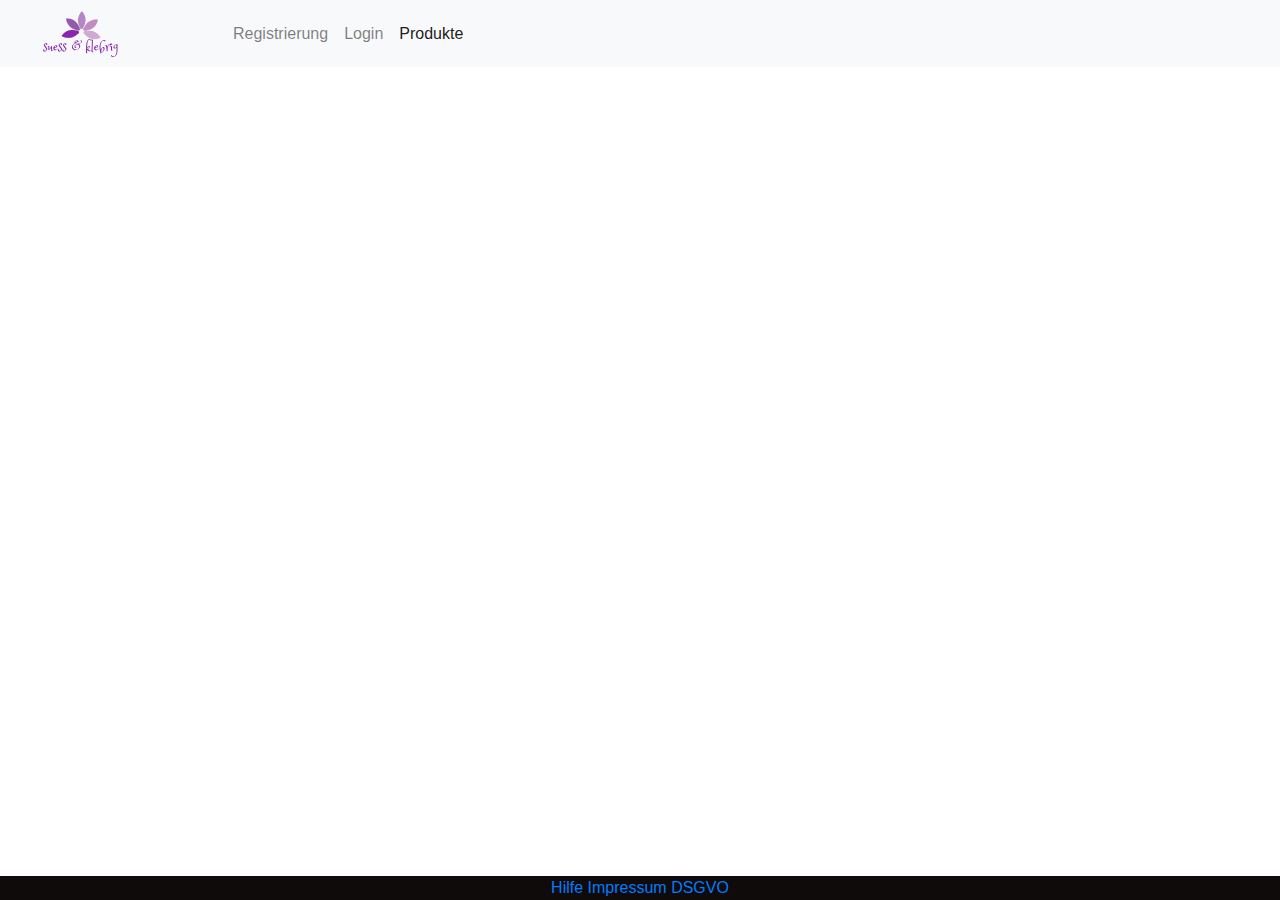
<file: webFront/HTML/index.html>
<!DOCTYPE html>
<html lang="de">
<head>
    <title>Bootstrap Example</title>
    <meta charset="utf-8">
    <meta name="viewport" content="width=device-width, initial-scale=1, shrink-to-fit=no">
    <link rel="stylesheet" href="https://maxcdn.bootstrapcdn.com/bootstrap/4.5.2/css/bootstrap.min.css">
    <script src="https://ajax.googleapis.com/ajax/libs/jquery/3.5.1/jquery.min.js"></script>
    <script src="https://cdnjs.cloudflare.com/ajax/libs/popper.js/1.16.0/umd/popper.min.js"></script>
    <script src="https://maxcdn.bootstrapcdn.com/bootstrap/4.5.2/js/bootstrap.min.js"></script>
    <link rel="stylesheet" href="../CSS/footer.css">

</head>
<body>
<div id="nav-bar">Navigation</div>


<div class="footer">
    <div id="footer">Navigation</div>
</div>
<script src=../Javascript/footer.js> </script>
<script src = ../Javascript/navigation.js></script>


</body>
</html>
</file>
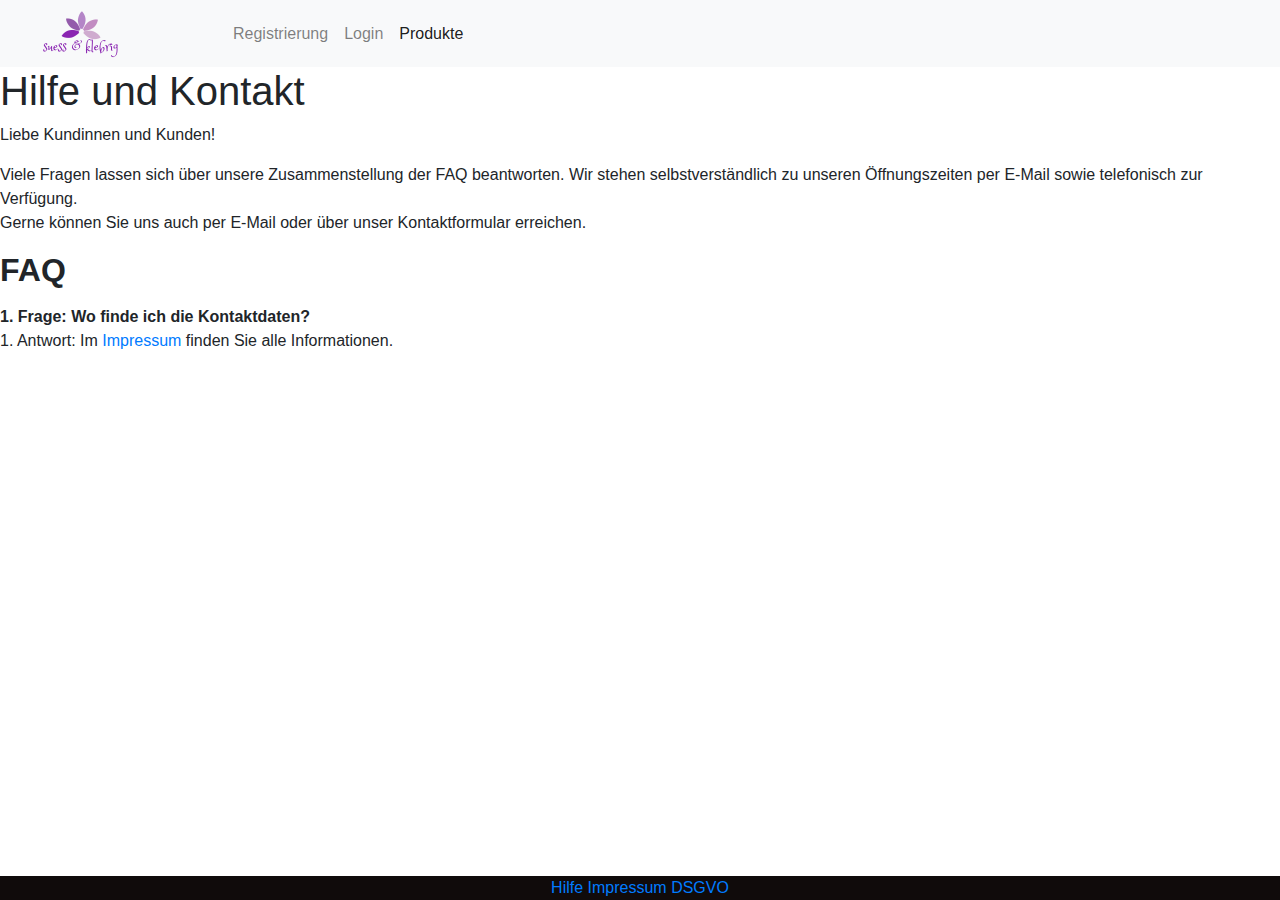
<file: webFront/HTML/hilfe.html>
<!DOCTYPE html>
<html lang="de">
<head>
    <meta charset="UTF-8">
    <title>Hilfe und Kontakt</title>
    <meta name="viewport" content="width=device-width, initial-scale=1, shrink-to-fit=no">
    <link rel="stylesheet" href="https://maxcdn.bootstrapcdn.com/bootstrap/4.5.2/css/bootstrap.min.css">
    <script src="https://ajax.googleapis.com/ajax/libs/jquery/3.5.1/jquery.min.js"></script>
    <script src="https://cdnjs.cloudflare.com/ajax/libs/popper.js/1.16.0/umd/popper.min.js"></script>
    <script src="https://maxcdn.bootstrapcdn.com/bootstrap/4.5.2/js/bootstrap.min.js"></script>
    <link rel="stylesheet" href="../CSS/footer.css">
</head>
<body>
<div id="nav-bar">Navigation</div>
<h1>Hilfe und Kontakt</h1>
<p>
    Liebe Kundinnen und Kunden!<br>
    <p>
    <span></span>

</p>
    Viele Fragen lassen sich über unsere Zusammenstellung der FAQ beantworten.
    Wir stehen selbstverständlich zu unseren Öffnungszeiten per E-Mail sowie telefonisch zur Verfügung.<br>
    Gerne können Sie uns auch per E-Mail oder über unser Kontaktformular erreichen.<br>
</p>

<h2>
    <b>FAQ</b>
</h2>
    <p></p>
    <b>1. Frage: Wo finde ich die Kontaktdaten?</b>
    <p>1. Antwort: Im <a href="impressum.html"> Impressum</a> finden Sie alle Informationen.</p>
<div class="footer">
    <div id="footer">Navigation</div>
</div>
<script src=../Javascript/footer.js> </script>
<script src = ../Javascript/navigation.js></script>

</body>
</html>
</file>
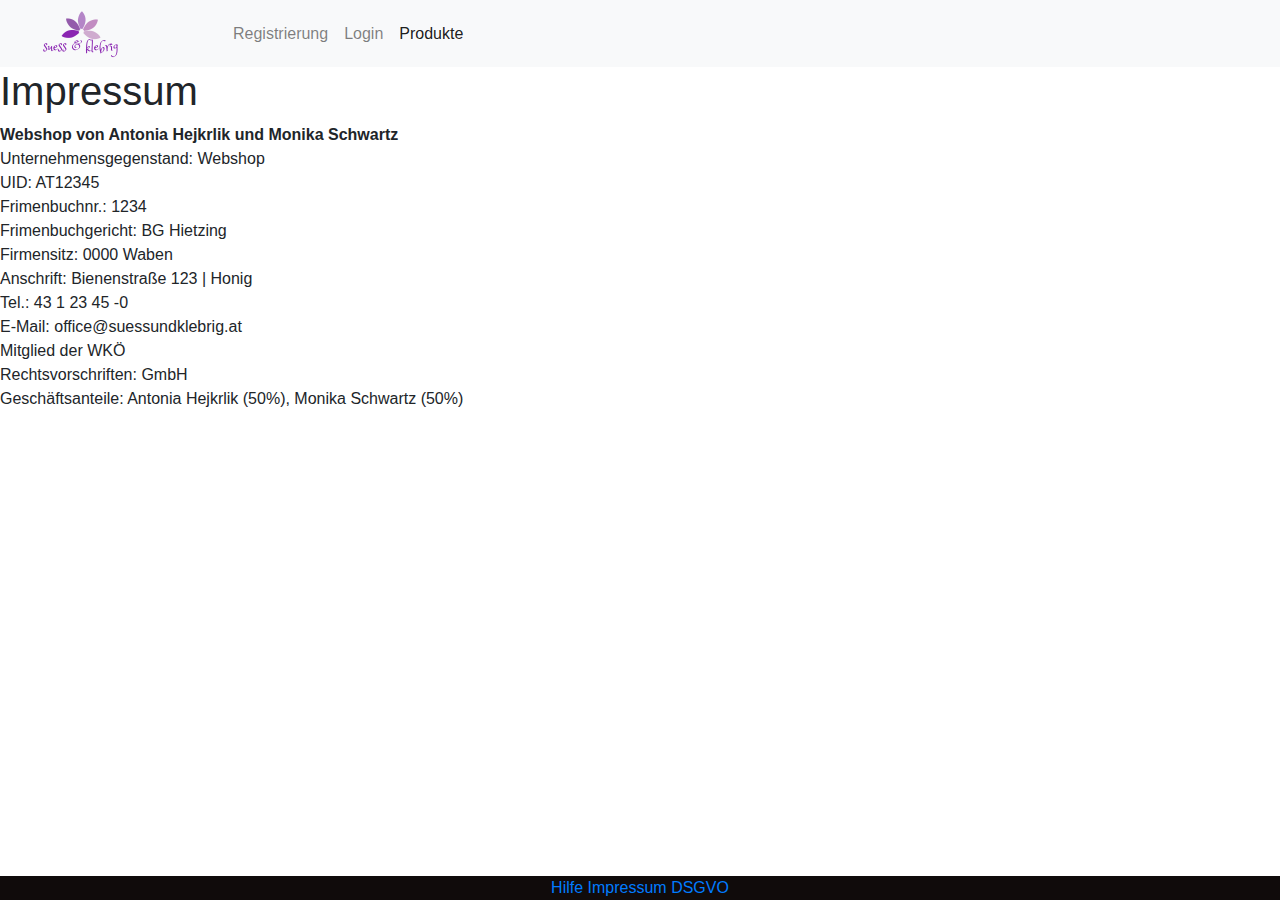
<file: webFront/HTML/impressum.html>
<!DOCTYPE html>
<html lang="de">
<head>
    <meta charset="UTF-8">
    <title>Impressum</title>
    <meta name="viewport" content="width=device-width, initial-scale=1, shrink-to-fit=no">
    <link rel="stylesheet" href="https://maxcdn.bootstrapcdn.com/bootstrap/4.5.2/css/bootstrap.min.css">
    <script src="https://ajax.googleapis.com/ajax/libs/jquery/3.5.1/jquery.min.js"></script>
    <script src="https://cdnjs.cloudflare.com/ajax/libs/popper.js/1.16.0/umd/popper.min.js"></script>
    <script src="https://maxcdn.bootstrapcdn.com/bootstrap/4.5.2/js/bootstrap.min.js"></script>
    <link rel="stylesheet" href="../CSS/footer.css">

</head>
<body>

<div id="nav-bar">Navigation</div>


<h1>Impressum</h1>

<p>
    <b>Webshop von
    Antonia Hejkrlik und Monika Schwartz</b><br>
    Unternehmensgegenstand: Webshop<br>
    UID: AT12345<br>
    Frimenbuchnr.: 1234<br>
    Frimenbuchgericht: BG Hietzing<br>
    Firmensitz: 0000 Waben<br>
    Anschrift: Bienenstraße 123 | Honig<br>
    Tel.: 43 1 23 45 -0<br>
    E-Mail: office@suessundklebrig.at<br>
    Mitglied der WKÖ<br>
    Rechtsvorschriften: GmbH<br>
    Geschäftsanteile: Antonia Hejkrlik (50%), Monika Schwartz (50%)
</p>


<div class="footer">
    <div id="footer">Navigation</div>
</div>
<script src=../Javascript/footer.js> </script>
<script src = ../Javascript/navigation.js></script>

</body>
</html>
</file>
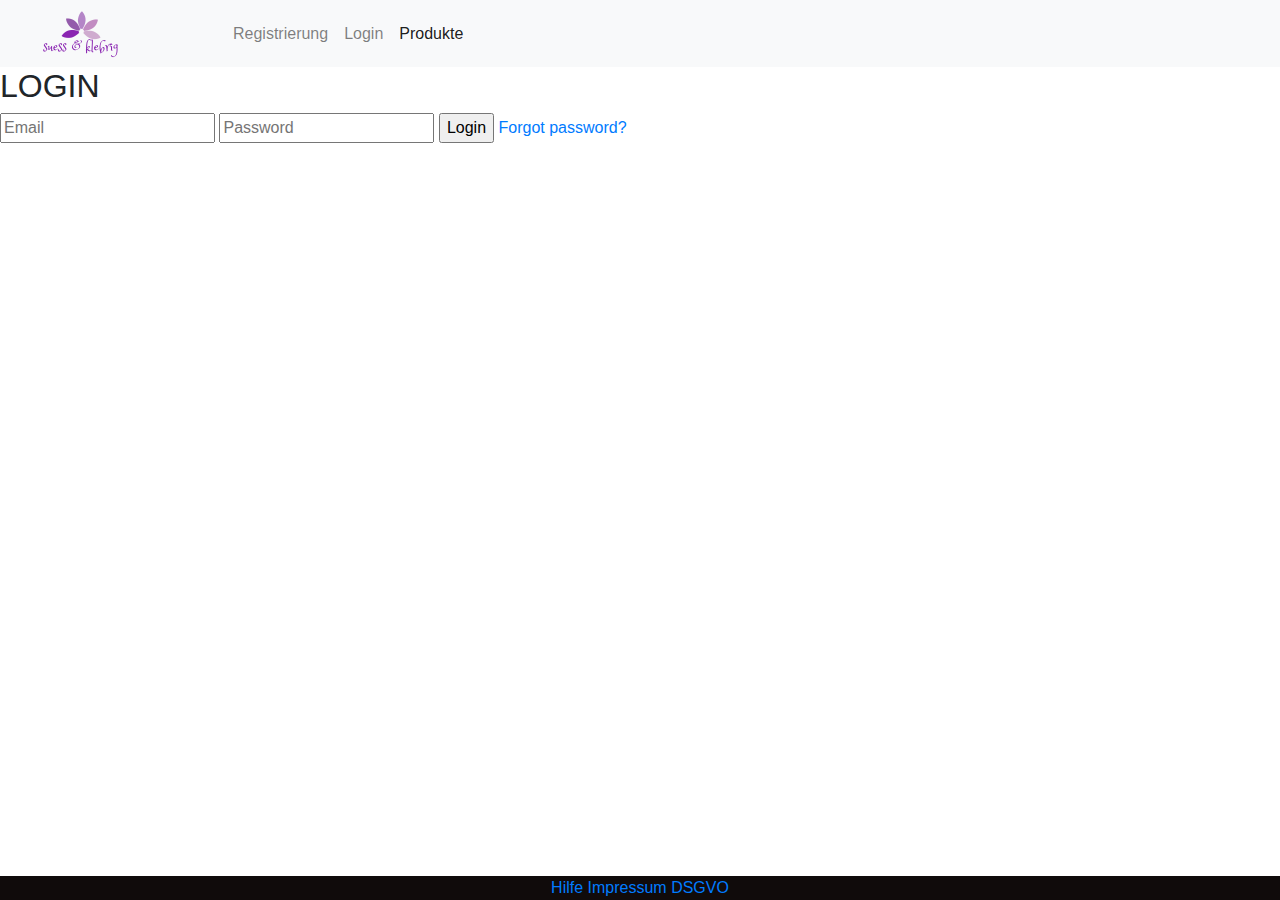
<file: webFront/HTML/login.html>
<!DOCTYPE html>
<html lang="en">
<head>
    <meta charset="UTF-8">
    <title>Login</title>
    <meta name="viewport" content="width=device-width, initial-scale=1, shrink-to-fit=no">
    <link rel="stylesheet" href="https://maxcdn.bootstrapcdn.com/bootstrap/4.5.2/css/bootstrap.min.css">
    <script src="https://ajax.googleapis.com/ajax/libs/jquery/3.5.1/jquery.min.js"></script>
    <script src="https://cdnjs.cloudflare.com/ajax/libs/popper.js/1.16.0/umd/popper.min.js"></script>
    <script src="https://maxcdn.bootstrapcdn.com/bootstrap/4.5.2/js/bootstrap.min.js"></script>
    <link rel="stylesheet" href="../CSS/footer.css">

</head>
<body>
<div id="nav-bar">Navigation</div>

<div class="white-panel">
    <div class="login-show">
        <h2>LOGIN</h2>
        <input type="text" placeholder="Email">
        <input type="password" placeholder="Password">
        <input type="button" value="Login">
        <a href="">Forgot password?</a>
    </div>
</div>

<!--Footer and scripts-->

<div class="footer">
    <div id="footer">Navigation</div>
</div>
<script src=../Javascript/footer.js></script>
<script src=../Javascript/navigation.js></script>
</body>
</html>
</file>
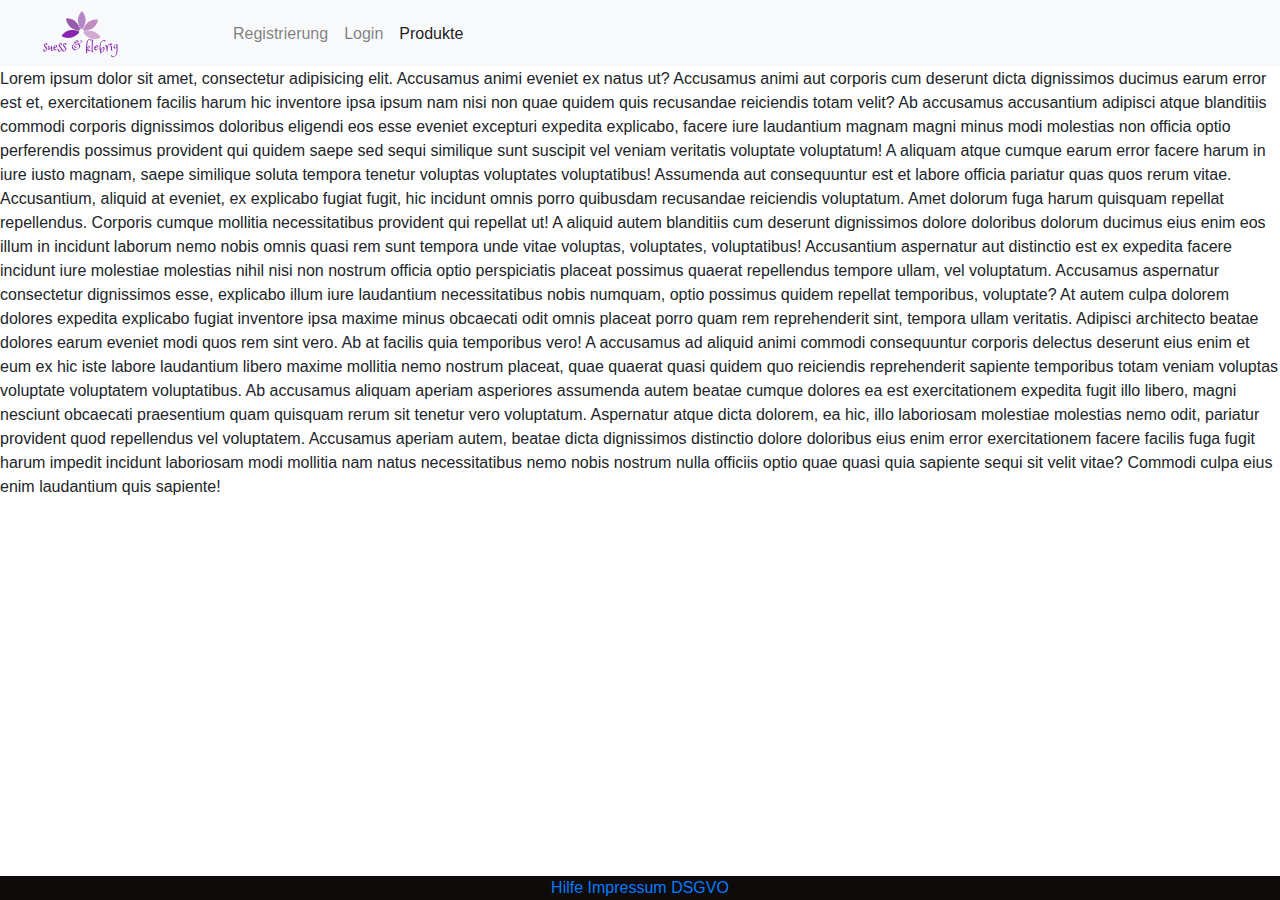
<file: webFront/HTML/privatePolicy.html>
<!DOCTYPE html>
<html lang="en">
<head>
    <meta charset="UTF-8">
    <meta name="viewport" content="width=device-width, initial-scale=1, shrink-to-fit=no">
    <link rel="stylesheet" href="https://maxcdn.bootstrapcdn.com/bootstrap/4.5.2/css/bootstrap.min.css">
    <script src="https://ajax.googleapis.com/ajax/libs/jquery/3.5.1/jquery.min.js"></script>
    <script src="https://cdnjs.cloudflare.com/ajax/libs/popper.js/1.16.0/umd/popper.min.js"></script>
    <script src="https://maxcdn.bootstrapcdn.com/bootstrap/4.5.2/js/bootstrap.min.js"></script>
    <link rel="stylesheet" href="../CSS/footer.css">

</head>
<body>
<div id="nav-bar">Navigation</div>
Lorem ipsum dolor sit amet, consectetur adipisicing elit. Accusamus animi eveniet ex natus ut? Accusamus animi aut
corporis cum deserunt dicta dignissimos ducimus earum error est et, exercitationem facilis harum hic inventore ipsa
ipsum nam nisi non quae quidem quis recusandae reiciendis totam velit? Ab accusamus accusantium adipisci atque
blanditiis commodi corporis dignissimos doloribus eligendi eos esse eveniet excepturi expedita explicabo, facere iure
laudantium magnam magni minus modi molestias non officia optio perferendis possimus provident qui quidem saepe sed sequi
similique sunt suscipit vel veniam veritatis voluptate voluptatum! A aliquam atque cumque earum error facere harum in
iure iusto magnam, saepe similique soluta tempora tenetur voluptas voluptates voluptatibus! Assumenda aut consequuntur
est et labore officia pariatur quas quos rerum vitae. Accusantium, aliquid at eveniet, ex explicabo fugiat fugit, hic
incidunt omnis porro quibusdam recusandae reiciendis voluptatum. Amet dolorum fuga harum quisquam repellat repellendus.
Corporis cumque mollitia necessitatibus provident qui repellat ut! A aliquid autem blanditiis cum deserunt dignissimos
dolore doloribus dolorum ducimus eius enim eos illum in incidunt laborum nemo nobis omnis quasi rem sunt tempora unde
vitae voluptas, voluptates, voluptatibus! Accusantium aspernatur aut distinctio est ex expedita facere incidunt iure
molestiae molestias nihil nisi non nostrum officia optio perspiciatis placeat possimus quaerat repellendus tempore
ullam, vel voluptatum. Accusamus aspernatur consectetur dignissimos esse, explicabo illum iure laudantium necessitatibus
nobis numquam, optio possimus quidem repellat temporibus, voluptate? At autem culpa dolorem dolores expedita explicabo
fugiat inventore ipsa maxime minus obcaecati odit omnis placeat porro quam rem reprehenderit sint, tempora ullam
veritatis. Adipisci architecto beatae dolores earum eveniet modi quos rem sint vero. Ab at facilis quia temporibus vero!
A accusamus ad aliquid animi commodi consequuntur corporis delectus deserunt eius enim et eum ex hic iste labore
laudantium libero maxime mollitia nemo nostrum placeat, quae quaerat quasi quidem quo reiciendis reprehenderit sapiente
temporibus totam veniam voluptas voluptate voluptatem voluptatibus. Ab accusamus aliquam aperiam asperiores assumenda
autem beatae cumque dolores ea est exercitationem expedita fugit illo libero, magni nesciunt obcaecati praesentium quam
quisquam rerum sit tenetur vero voluptatum. Aspernatur atque dicta dolorem, ea hic, illo laboriosam molestiae molestias
nemo odit, pariatur provident quod repellendus vel voluptatem. Accusamus aperiam autem, beatae dicta dignissimos
distinctio dolore doloribus eius enim error exercitationem facere facilis fuga fugit harum impedit incidunt laboriosam
modi mollitia nam natus necessitatibus nemo nobis nostrum nulla officiis optio quae quasi quia sapiente sequi sit velit
vitae? Commodi culpa eius enim laudantium quis sapiente!

<div class="footer">
    <div id="footer">Navigation</div>
</div>
<script src=../Javascript/footer.js> </script>
<script src = ../Javascript/navigation.js></script>
</div>
</body>
</html>
</file>
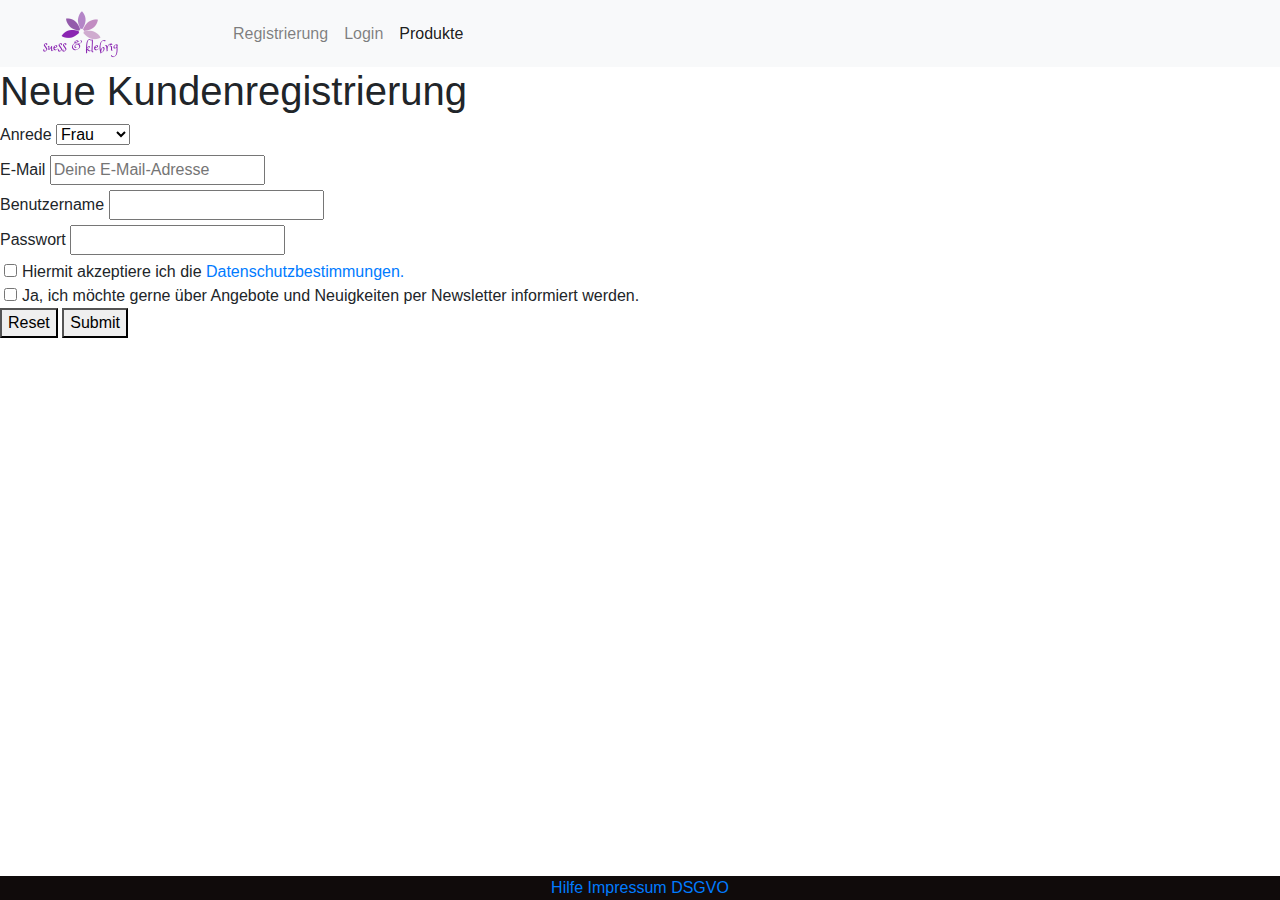
<file: webFront/HTML/register.html>
<!DOCTYPE html>
<html lang="en">
<head>
    <meta charset="UTF-8">
    <title>Registrierung</title>
    <meta name="viewport" content="width=device-width, initial-scale=1, shrink-to-fit=no">
    <link rel="stylesheet" href="https://maxcdn.bootstrapcdn.com/bootstrap/4.5.2/css/bootstrap.min.css">
    <script src="https://ajax.googleapis.com/ajax/libs/jquery/3.5.1/jquery.min.js"></script>
    <script src="https://cdnjs.cloudflare.com/ajax/libs/popper.js/1.16.0/umd/popper.min.js"></script>
    <script src="https://maxcdn.bootstrapcdn.com/bootstrap/4.5.2/js/bootstrap.min.js"></script>
    <link rel="stylesheet" href="../CSS/footer.css">

</head>
<body>
<div id="nav-bar">Navigation</div>

<h1>Neue Kundenregistrierung</h1>

<form action="register.html" method ="GET">
    <div>
        <label for="salutation">Anrede</label>
            <select id="salutation" name="salutation">
        <option value="0">Frau</option>
        <option value="1">Herr</option>
        <option value="2">Andere</option>
            </select>
    </div>
    <div>
  <label for="email">E-Mail</label>
  <input type="email" id="email" name="email" placeholder="Deine E-Mail-Adresse" required>
    </div>
    <div>
  <label for="username">Benutzername</label>
  <input type="text" id="username" name="username">
    </div>
    <div>
        <label for="password">Passwort</label>
        <input type="password" id="password" name="password">
    </div>

    <div>
        <label for="acceptPrivacyPolicy"></label>
            <input type ="checkbox" id="acceptPrivacyPolicy" name="acceptPrivatePolicy" required>
        Hiermit akzeptiere ich die
        <a href="privatePolicy.html">Datenschutzbestimmungen.</a>
    </div>
    <div>
        <label for="newsletterBestellen"></label>
        <input type ="checkbox" id="newsletterBestellen" name="newsletterBestellen" required>
        Ja, ich möchte gerne über Angebote und Neuigkeiten per Newsletter informiert werden.
    </div>
    <div>
        <button type="reset">Reset</button>
        <button type="submit">Submit</button>
    </div>
</form>
<!--Scripts:-->
<div class="footer">
    <div id="footer">Navigation</div>
</div>
<script src=../Javascript/footer.js> </script>
<script src = ../Javascript/navigation.js></script>
</body>
</html>
</file>
<file: webFront/CSS/footer.css>
.footer {
    position: fixed;
    left: 0;
    bottom: 0;
    width: 100%;
    background-color: #100b0b;
    color: #9c8b07;
    text-align: center;
}
</file>
